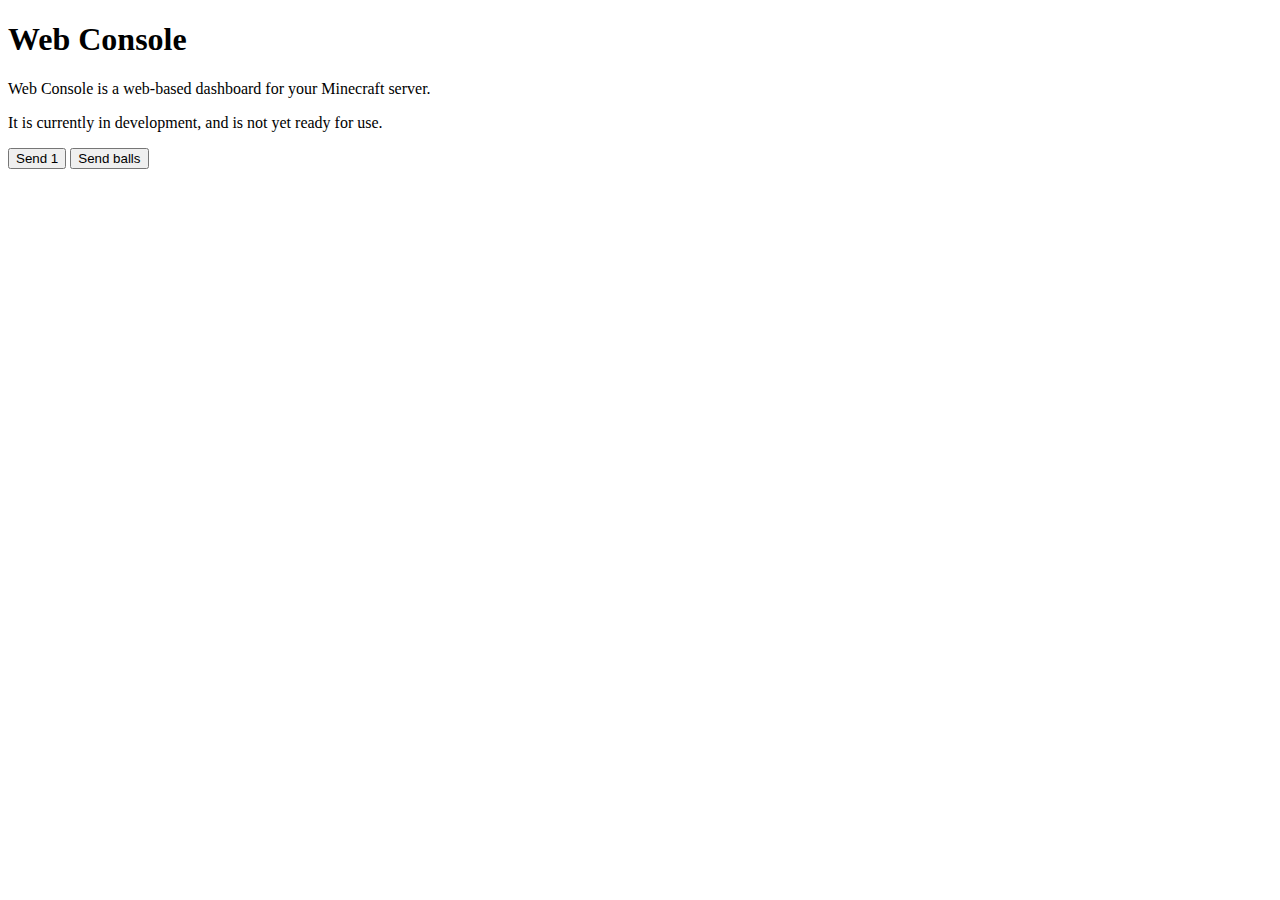
<file: src/main/java/com/simondmc/webdash/server/index.html>
<!DOCTYPE html>
<html>

    <head>
        <title>Web Console</title>
    </head>

    <body>
        <h1>Web Console</h1>
        <p>Web Console is a web-based dashboard for your Minecraft server.</p>
        <p>It is currently in development, and is not yet ready for use.</p>

        <button onclick="send(1)">Send 1</button>
        <button onclick="send('balls')">Send balls</button>
    </body>

    <script>
        function send(data) {
            // get current url
            const  url = window.location.href;
            fetch(`${url}send?${data}`);
        }
    </script>

</html>
</file>
